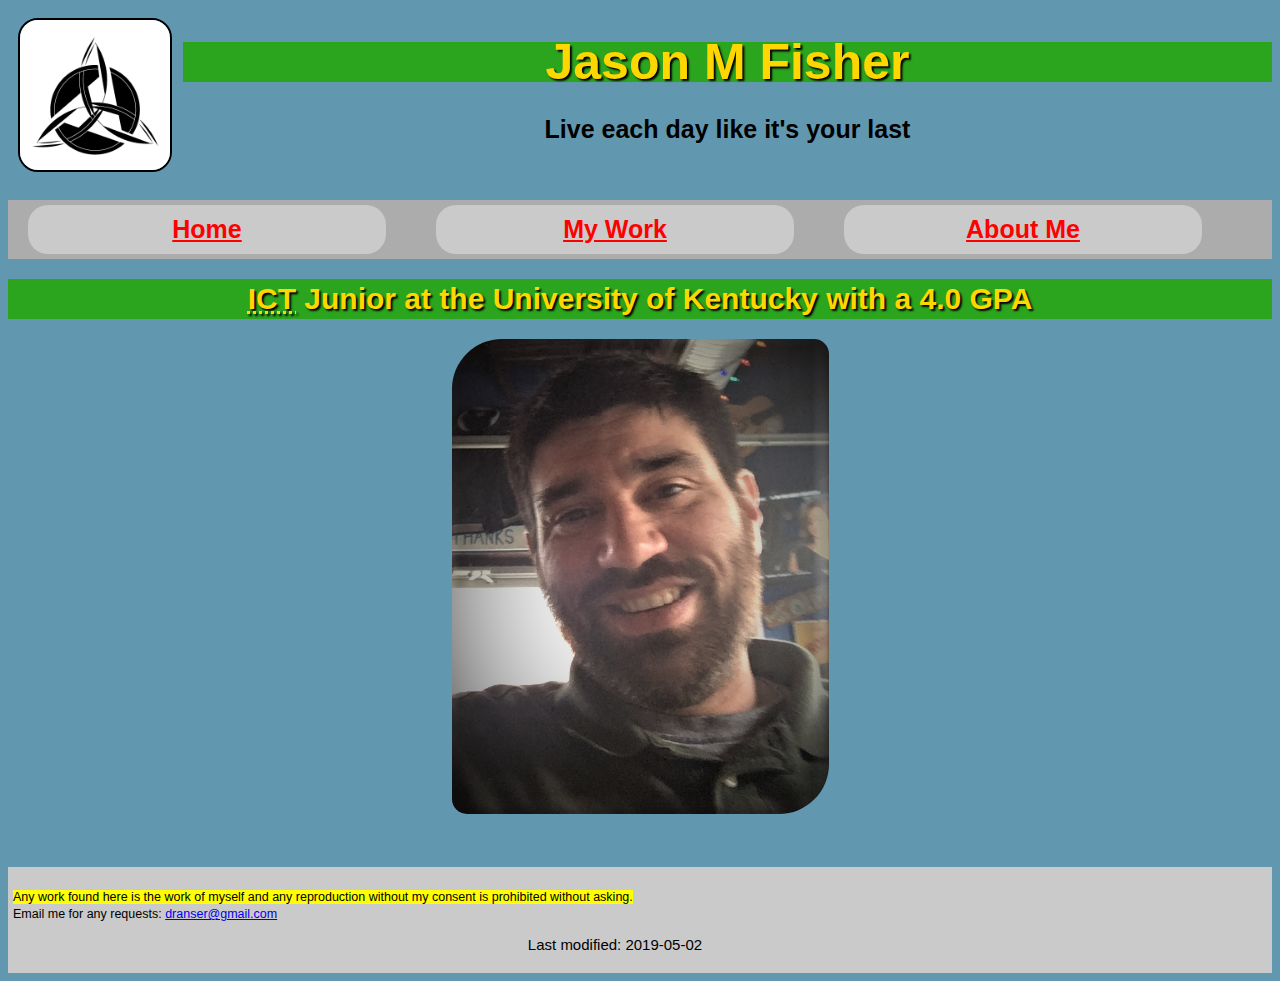
<file: index.html>
<!DOCTYPE html>
<html lang="en" dir="ltr">
  <head>
    <meta charset="utf-8">
    <meta name="viewport" content="width=device.width, initial-scale=1.0">
    <link rel="stylesheet" href="styles/style.css">
    <script type="application/ld+json">
    {
      "@context": "http://schema.org",
      "@type": "Person",
      "name": "Jason M Fisher",
      "image": "https://media.licdn.com/dms/image/C4E03AQEC00OPslDchQ/profile-displayphoto-shrink_200_200/0?e=1559174400&v=beta&t=toCEjdwJPNC2Ha61EKoCU93C-K2pSo9y-1hRxqWE4W4",
      "jobTitle": "Operations Engineer",
      "alumniOf": "University of Kentucky",
      "birthPlace": "Sioux Falls, South Dakota",
      "birthDate": "1976.04.21",
      "height": "72 inches",
      "gender": "male",
      "telephone": "(859) 333-0231",
      "email": "mailto:dranser@gmail.com",
      "url": "https://jmfish2.github.io/webdev/",
      "sameas": "https://https://www.linkedin.com/in/jason-fisher-a23ab94/",
      "address": {
        "@type": "PostalAddress",
        "addressLocality": "Lexington",
        "addressRegion": "KY",
        "postalCode": "40503",
        "streetAddress": "630 Pasadena Drive"
      }

    }
    </script>

    <title>Jason M Fisher</title>
  </head>
  <body>
    <header>
      <a href="index.html">
      <img src="images/logo.jpg" alt="Custom Trinity Knot by Jason M Fisher" width="150" height="150">
    </a>

      <section class="page_title">
        <h1>Jason M Fisher</h1>
        <h2>Live each day like it's your last</h2>
      </section>


    </header>
    <nav>
      <ul>
        <li><a href="index.html">Home</a></li>
        <li><a href="MyWork.html">My Work</a></li>
        <li><a href="AboutMe.html">About Me</a></li>
      </ul>
    </nav>
    <section class="main">
      <h1>
        <abbr title="Information Communication Technology">ICT</abbr> Junior at the University of Kentucky with a <strong>4.0 GPA</strong>
      </h1>
      <img src="images/Jason.png" alt="Photo of Jason Fisher">
    </section>

    <footer>
        <p>
          <small>
          <mark>Any work found here is the work of myself and any reproduction without my consent is prohibited without asking.<br></mark>
          Email me for any requests: <a href="mailto:dranser@gmail.com">dranser@gmail.com</a>
          </small>
        </p>

      <p id=modified>Last modified: 2019-05-02</p>
    </footer>

  </body>
</html>
</file>
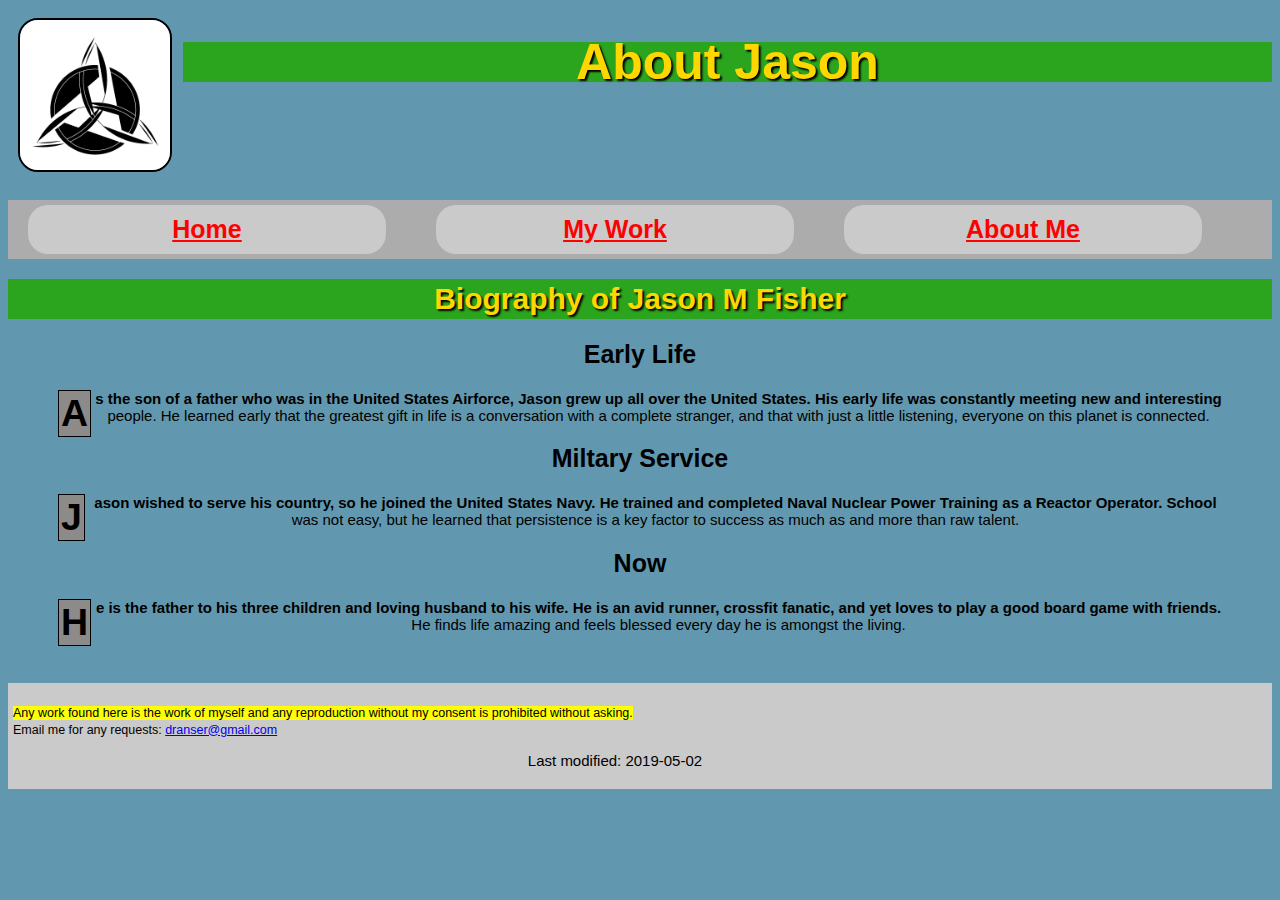
<file: AboutMe.html>
<!DOCTYPE html>
<html lang="en" dir="ltr">
  <head>
    <link rel="stylesheet" href="styles/style.css">
    <meta charset="utf-8">
    <title>About Me</title>
  </head>
  <header>
    <a href="index.html">
    <img src="images/logo.jpg" alt="Custom Trinity Knot by Jason M Fisher" width="150" height="150">
  </a>

    <section class="page_title">
      <h1>About Jason</h1>
    </section>


  </header>
  <nav>
    <ul>
      <li><a href="index.html">Home</a></li>
      <li><a href="MyWork.html">My Work</a></li>
      <li><a href="AboutMe.html">About Me</a></li>
    </ul>
  </nav>
      <section class="main">
        <h1>Biography of Jason M Fisher</h1>
        <article class="biography">
          <h2>Early Life</h2>

          <p>
            As the son of a father who was in the United States Airforce, Jason grew up all over the United States.
            His early life was constantly meeting new and interesting people. He learned early that the
            greatest gift in life is a conversation with a complete stranger, and that with just a
            little listening, everyone on this planet is connected.
          </p>

          </article>

        <article class="biography">
          <h2>Miltary Service</h2>

           <p>
             Jason wished to serve his country, so he joined the United States Navy. He trained and completed
             Naval Nuclear Power Training as a Reactor Operator. School was not easy, but he learned that
             persistence is a key factor to success as much as and more than raw talent.
          </p>

        </article>


        <article class="biography">

          <h2>Now</h2>

          <p>
            He is the father to his three children and loving husband to his wife. He is an avid runner, crossfit fanatic,
            and yet loves to play a good board game with friends. He finds life amazing and feels blessed every day
            he is amongst the living.
          </p>

        </article>

      </section>

      <footer>
          <p>
            <small>
            <mark>Any work found here is the work of myself and any reproduction without my consent is prohibited without asking.<br></mark>
            Email me for any requests: <a href="mailto:dranser@gmail.com">dranser@gmail.com</a>
            </small>
          </p>

        <p id=modified>Last modified: 2019-05-02</p>
      </footer>

    </body>
  </html>
</file>
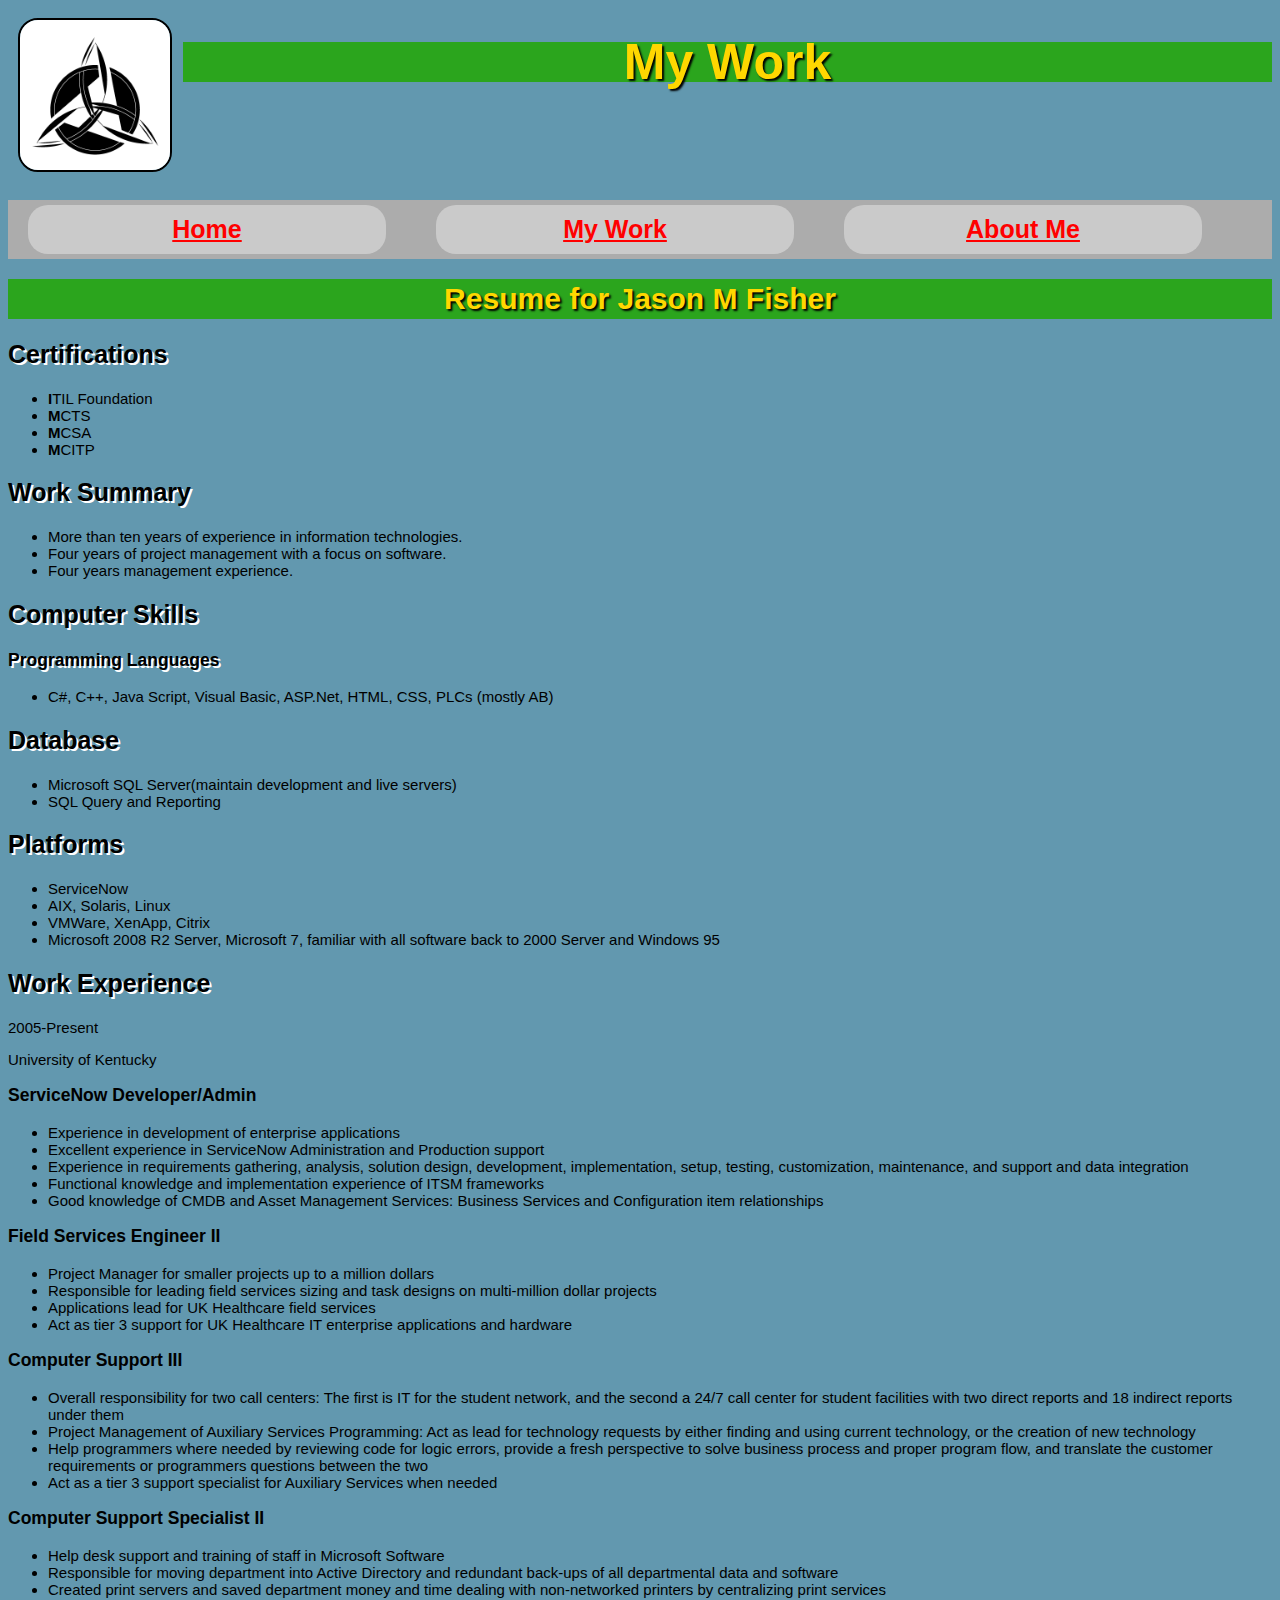
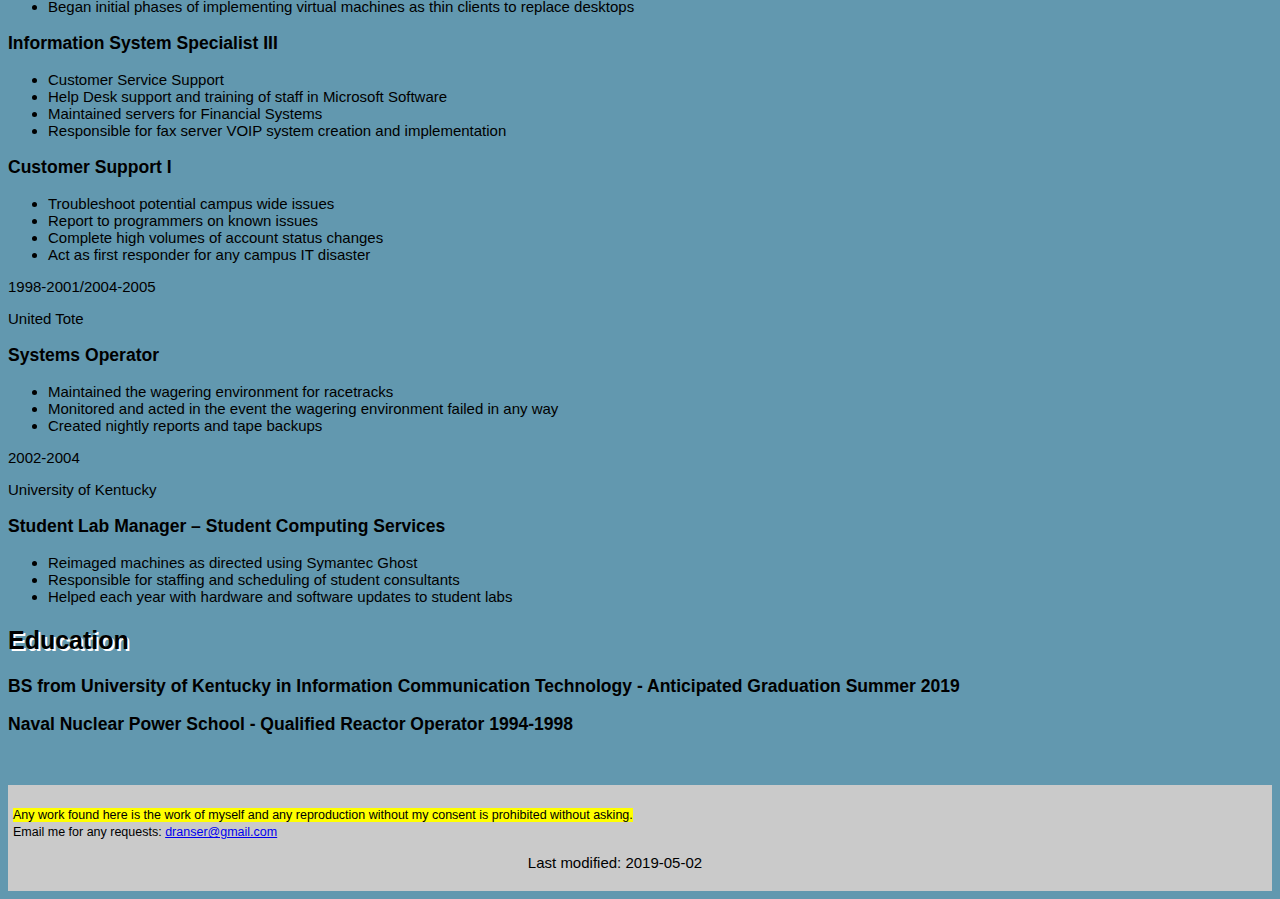
<file: MyWork.html>
<!DOCTYPE html>
<html lang="en" dir="ltr">
  <head>
    <link rel="stylesheet" href="styles/style.css">
    <meta charset="utf-8">
    <title>My Work</title>
  </head>
  <body>
    <header>
      <a href="index.html">
      <img src="images/logo.jpg" alt="Custom Trinity Knot by Jason M Fisher" width="150" height="150">
    </a>

      <section class="page_title">
        <h1>My Work</h1>
      </section>


    </header>
    <nav>
      <ul>
        <li><a href="index.html">Home</a></li>
        <li><a href="MyWork.html">My Work</a></li>
        <li><a href="AboutMe.html">About Me</a></li>
      </ul>
    </nav>
    <section class="skills">
      <h1>Resume for Jason M Fisher</h1>
      <article class="certifications">
        <h2 section_header>Certifications</h2>
        <ul>
          <li cert>ITIL Foundation</li>
          <li cert>MCTS</li>
          <li cert>MCSA</li>
          <li cert>MCITP</li>
        </ul>
      </article>
    </section>

    <article class="work_summary">
      <h2 section_header >Work Summary</h2>
      <ul>
        <li>More than ten years of experience in information technologies.</li>
        <li>Four years of project management with a focus on software.</li>
        <li>Four years management experience.</li>
      </ul>
    </article>

    <article class="computer_skills">
      <h2 section_header="sub" >Computer Skills</h2>
      <h3 section_header >Programming Languages</h3>
      <ul>
        <li>C#, C++, Java Script, Visual Basic, ASP.Net, HTML, CSS, PLCs (mostly AB)</li>
      </ul>
    </article>

    <article class="database">
      <h2 section_header=sub >Database</h2>
      <ul>
        <li>Microsoft SQL Server(maintain development and live servers)</li>
        <li>SQL Query and Reporting</li>
      </ul>
    </article>

    <article class="platforms">
      <h2 section_header="sub">Platforms</h2>
      <ul>
        <li>ServiceNow</li>
        <li>AIX, Solaris, Linux</li>
        <li>VMWare, XenApp, Citrix</li>
        <li>Microsoft 2008 R2 Server, Microsoft 7, familiar with all software back to 2000 Server and Windows 95</li>
      </ul>
    </article>

    <section>
      <h2 section_header>Work Experience</h2>
      <article class="experience_entry">
        <p>2005-Present</p>
        <p>University of Kentucky</p>

        <h3>ServiceNow Developer/Admin</h3>
        <ul>
          <li>	Experience in development of enterprise applications</li>
          <li>	Excellent experience in ServiceNow Administration and Production support</li>
          <li>	Experience  in  requirements  gathering,  analysis,   solution   design, development, implementation, setup,
            testing, customization,  maintenance, and support and data integration</li>
          <li>	Functional knowledge and implementation experience of ITSM frameworks</li>
          <li>	Good knowledge of CMDB and Asset Management Services:  Business  Services and Configuration item relationships</li>
        </ul>

        <h3>Field Services Engineer II</h3>
          <ul>
            <li>	Project Manager for smaller projects up to a million dollars
            <li>	Responsible for leading field services sizing and task designs on multi-million dollar projects
            <li>	Applications lead for UK Healthcare field services
            <li>	Act as tier 3 support for UK Healthcare IT enterprise applications and hardware
          </ul>

        <h3>Computer Support III</h3>
          <ul>
            <li>	Overall responsibility for two call centers: The first is IT for the student network, and the second a 24/7 call center for student facilities with two direct reports and 18 indirect reports under them
            <li>	Project Management of Auxiliary Services Programming: Act as lead for technology requests by either finding and using current technology, or the creation of new technology
            <li>	Help programmers where needed by reviewing code for logic errors, provide a fresh perspective to solve business process and proper program flow, and translate the customer requirements or programmers questions between the two
            <li>	Act as a tier 3 support specialist for Auxiliary Services when needed
          </ul>

        <h3>Computer Support Specialist II</h3>
          <ul>
            <li>	Help desk support and training of staff in Microsoft Software
            <li>	Responsible for moving department into Active Directory and redundant back-ups of all departmental data and software
            <li>	Created print servers and saved department money and time dealing with non-networked printers by centralizing print services
            <li>	Began initial phases of implementing virtual machines as thin clients to replace desktops
          </ul>

        <h3>Information System Specialist III</h3>
          <ul>
            <li>	Customer Service Support
            <li>	Help Desk support and training of staff in Microsoft Software
            <li>	Maintained servers for Financial Systems
            <li>	Responsible for fax server VOIP system creation and implementation
          </ul>

        <h3>Customer Support I</h3>
          <ul>
            <li>	Troubleshoot potential campus wide issues
            <li>	Report to programmers on known issues
            <li>	Complete high volumes of account status changes
            <li>	Act as first responder for any campus IT disaster
          </ul>
      </article>

      <article class="experience_entry">
        <p>1998-2001/2004-2005</p>
        <p>United Tote</p>

        <h3>Systems Operator</h3>

        <ul>
          <li>	Maintained the wagering environment for racetracks
          <li>	Monitored and acted in the event the wagering environment failed in any way
          <li>	Created nightly reports and tape backups
        </ul>
      </article>

      <article class="experience_entry">
        <p>2002-2004</p>
        <p>University of Kentucky</p>

        <h3>Student Lab Manager – Student Computing Services</h3>

        <ul>
          <li>	Reimaged machines as directed using Symantec Ghost
          <li>	Responsible for staffing and scheduling of student consultants
          <li>	Helped each year with hardware and software updates to student labs
        </ul>
      </article>

    </section>

    <section class="education">
      <h2 section_header >Education</h2>
      <article class="education">
        <h3>BS from University of Kentucky in Information Communication Technology - Anticipated Graduation Summer 2019</h3>
      </article>

      <article class="education">
        <h3>Naval Nuclear Power School - Qualified Reactor Operator	1994-1998</h3>
      </article>

    </section>


    <footer>
        <p>
          <small>
          <mark>Any work found here is the work of myself and any reproduction without my consent is prohibited without asking.<br></mark>
          Email me for any requests: <a href="mailto:dranser@gmail.com">dranser@gmail.com</a>
          </small>
        </p>

      <p id=modified>Last modified: 2019-05-02</p>
    </footer>

  </body>
</html>
</file>
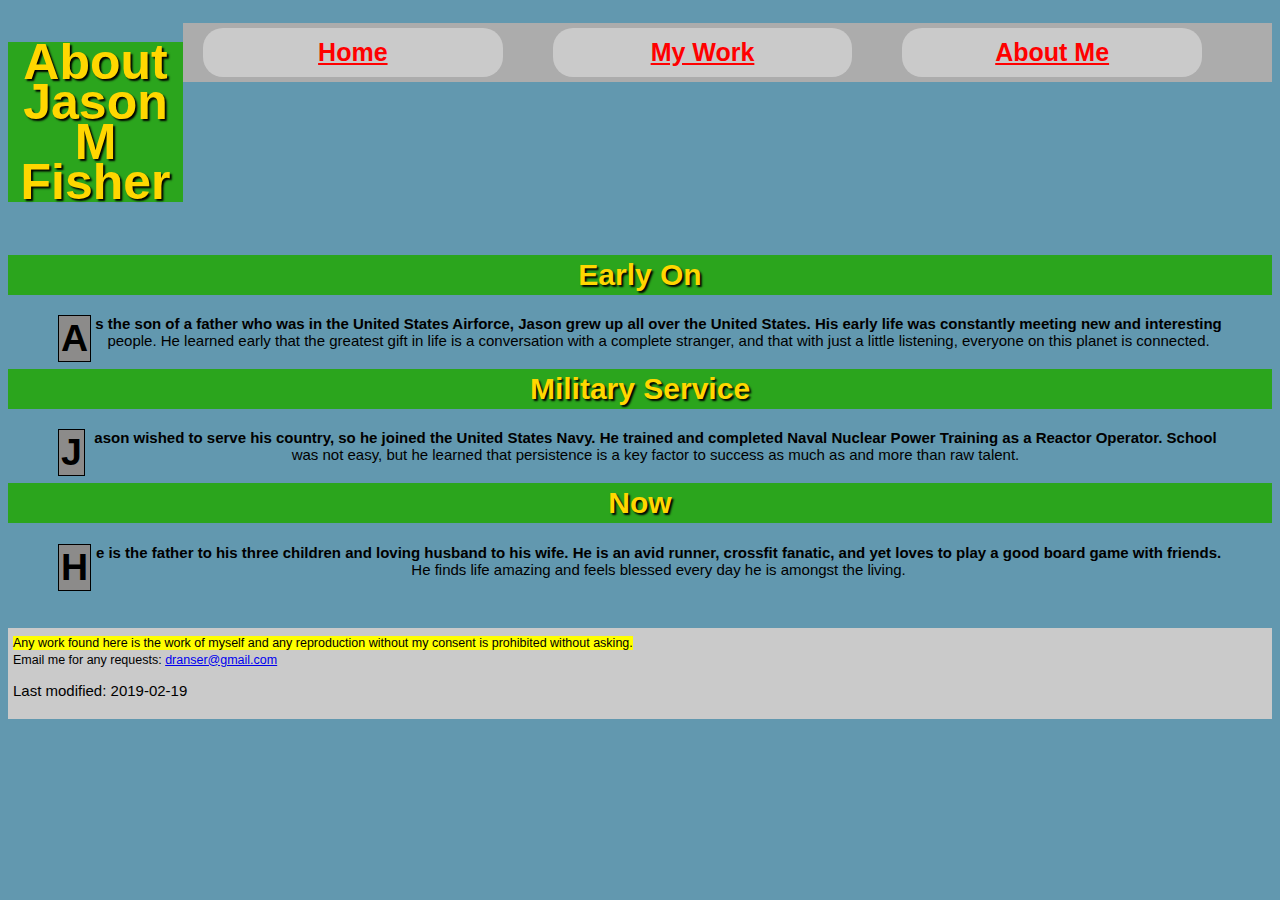
<file: pages/AboutMe.html>
<!DOCTYPE html>
<html lang="en" dir="ltr">
  <head>
    <link rel="stylesheet" href="../styles/style.css">
    <meta charset="utf-8">
    <title>About Me</title>
  </head>
  <body>
    <header>
        <section class="page_title">
        <h1>About Jason M Fisher</h1>
        </section>
      <nav>
        <ul>
          <li><a href="../index.html">Home</a></li>
          <li><a href="MyWork.html">My Work</a></li>
          <li><a href="AboutMe.html">About Me</a></li>
        </ul>
      </nav>
    </header>
      <section class="main">
        <h1>Early On</h1>
        <article class="biography">
          <p>
            As the son of a father who was in the United States Airforce, Jason grew up all over the United States.
            His early life was constantly meeting new and interesting people. He learned early that the
            greatest gift in life is a conversation with a complete stranger, and that with just a
            little listening, everyone on this planet is connected.
          </p>
          </article>

        <h1>Military Service</h1>
        <article class="biography">
           <p>
             Jason wished to serve his country, so he joined the United States Navy. He trained and completed
             Naval Nuclear Power Training as a Reactor Operator. School was not easy, but he learned that
             persistence is a key factor to success as much as and more than raw talent.
          </p>
        </article>

        <h1>Now</h1>
        <article class="biography">
          <p>
            He is the father to his three children and loving husband to his wife. He is an avid runner, crossfit fanatic,
            and yet loves to play a good board game with friends. He finds life amazing and feels blessed every day
            he is amongst the living.
          </p>
        </article>

      </section>
    <footer>
      <small>
        <mark>Any work found here is the work of myself and any reproduction without my consent is prohibited without asking.<br></mark>
        Email me for any requests: <a href="mailto:dranser@gmail.com">dranser@gmail.com</a>
      </small>
      <p>Last modified: 2019-02-19</p>
    </footer>
  </body>
</html>
</file>
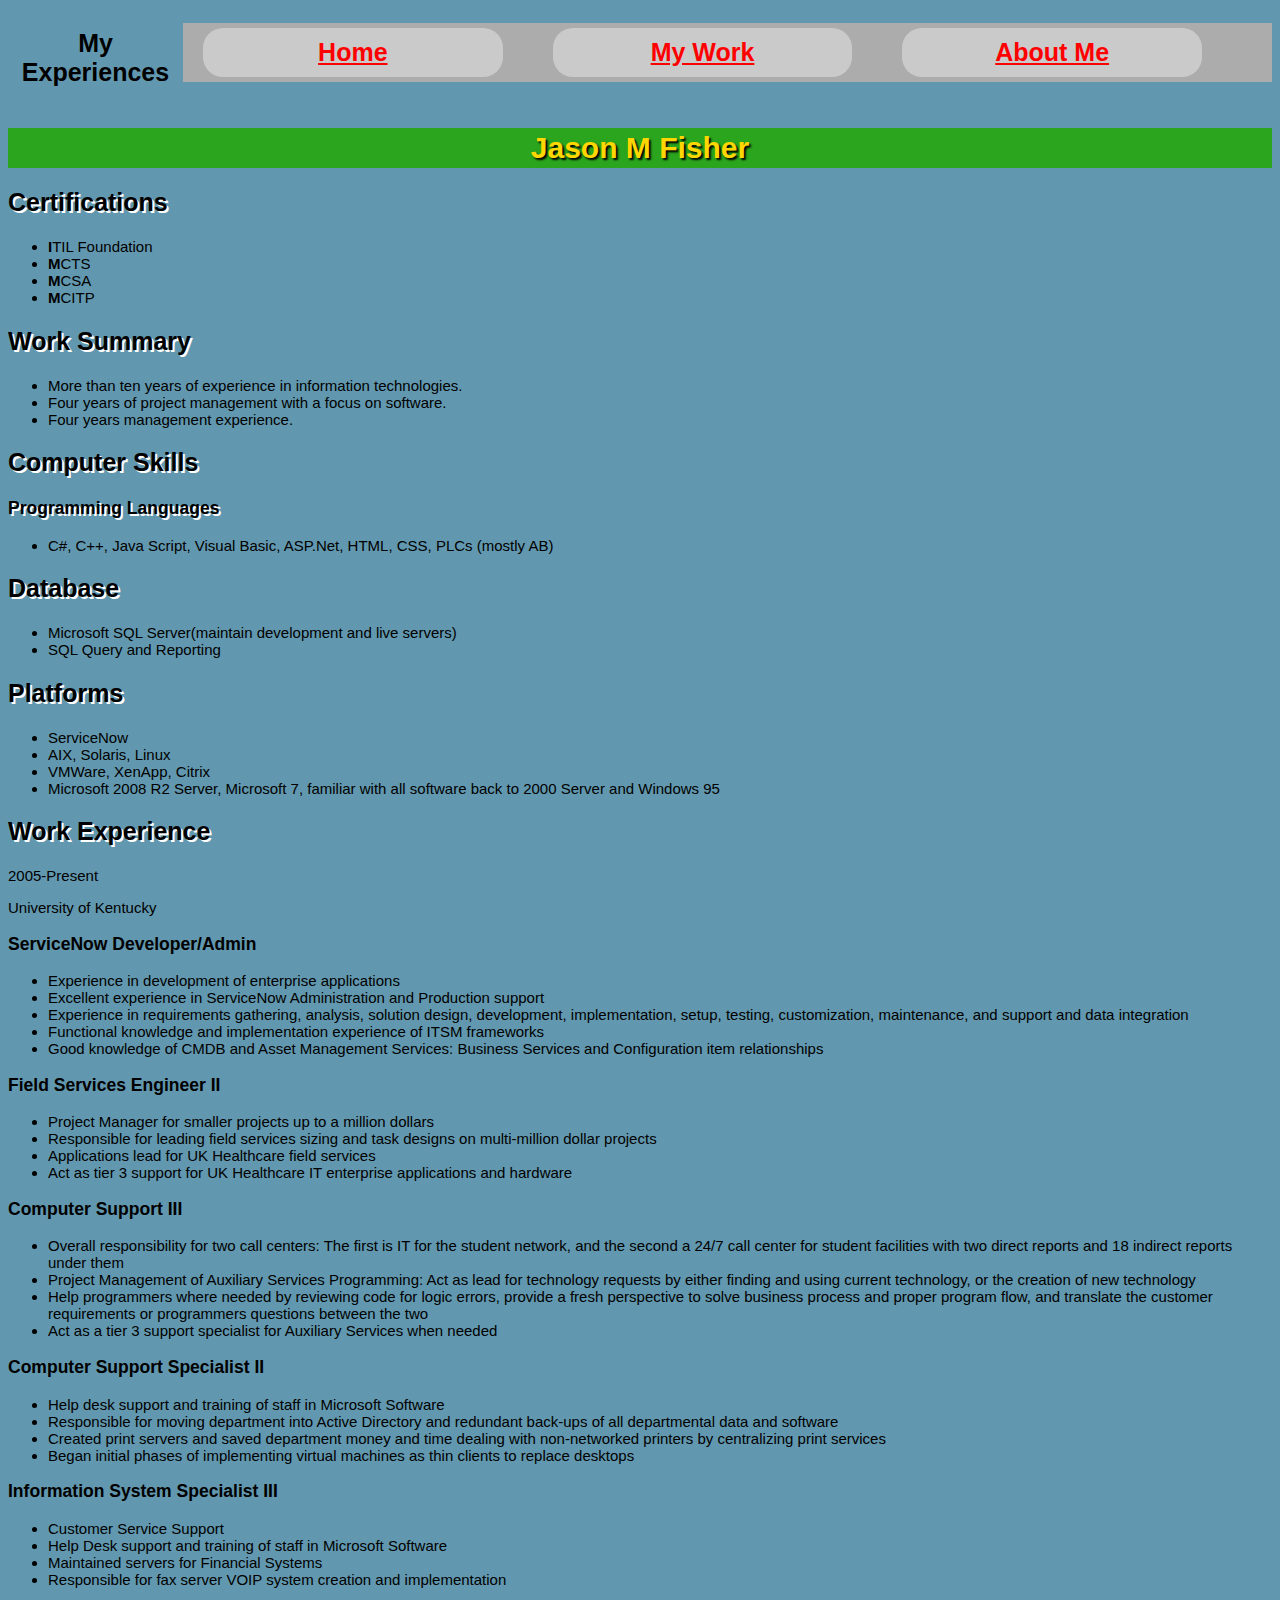
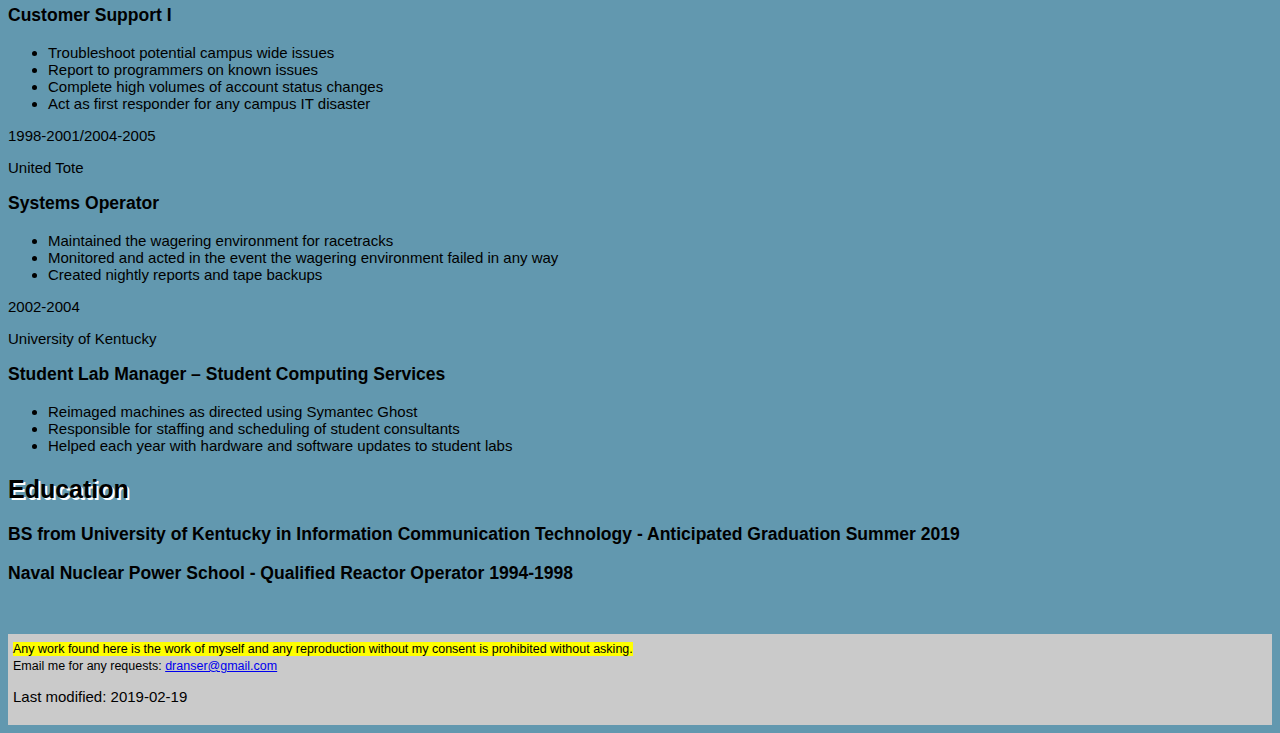
<file: pages/MyWork.html>
<!DOCTYPE html>
<html lang="en" dir="ltr">
  <head>
    <link rel="stylesheet" href="../styles/style.css">
    <meta charset="utf-8">
    <title>My Work</title>
  </head>
  <body>
    <header>
      <section class="page_title">
      <h2>My Experiences</h2>
      </section>
      <nav>
        <ul>
          <li><a href="../index.html">Home</a></li>
          <li><a href="MyWork.html">My Work</a></li>
          <li><a href="AboutMe.html">About Me</a></li>
        </ul>
      </nav>
    </header>


    <section class="skills">
      <h1>Jason M Fisher</h1>
      <article class="certifications">
        <h2 section_header>Certifications</h2>
        <ul>
          <li cert>ITIL Foundation</li>
          <li cert>MCTS</li>
          <li cert>MCSA</li>
          <li cert>MCITP</li>
        </ul>
      </article>
    </section>

    <article class="work_summary">
      <h2 section_header >Work Summary</h2>
      <ul>
        <li>More than ten years of experience in information technologies.</li>
        <li>Four years of project management with a focus on software.</li>
        <li>Four years management experience.</li>
      </ul>
    </article>

    <article class="computer_skills">
      <h2 section_header="sub" >Computer Skills</h2>
      <h3 section_header >Programming Languages</h3>
      <ul>
        <li>C#, C++, Java Script, Visual Basic, ASP.Net, HTML, CSS, PLCs (mostly AB)</li>
      </ul>
    </article>

    <article class="database">
      <h2 section_header=sub >Database</h2>
      <ul>
        <li>Microsoft SQL Server(maintain development and live servers)</li>
        <li>SQL Query and Reporting</li>
      </ul>
    </article>

    <article class="platforms">
      <h2 section_header="sub">Platforms</h2>
      <ul>
        <li>ServiceNow</li>
        <li>AIX, Solaris, Linux</li>
        <li>VMWare, XenApp, Citrix</li>
        <li>Microsoft 2008 R2 Server, Microsoft 7, familiar with all software back to 2000 Server and Windows 95</li>
      </ul>
    </article>

    <section>
      <h2 section_header>Work Experience</h2>
      <article class="experience_entry">
        <p>2005-Present</p>
        <p>University of Kentucky</p>

        <h3>ServiceNow Developer/Admin</h3>
        <ul>
          <li>	Experience in development of enterprise applications</li>
          <li>	Excellent experience in ServiceNow Administration and Production support</li>
          <li>	Experience  in  requirements  gathering,  analysis,   solution   design, development, implementation, setup,
            testing, customization,  maintenance, and support and data integration</li>
          <li>	Functional knowledge and implementation experience of ITSM frameworks</li>
          <li>	Good knowledge of CMDB and Asset Management Services:  Business  Services and Configuration item relationships</li>
        </ul>

        <h3>Field Services Engineer II</h3>
          <ul>
            <li>	Project Manager for smaller projects up to a million dollars
            <li>	Responsible for leading field services sizing and task designs on multi-million dollar projects
            <li>	Applications lead for UK Healthcare field services
            <li>	Act as tier 3 support for UK Healthcare IT enterprise applications and hardware
          </ul>

        <h3>Computer Support III</h3>
          <ul>
            <li>	Overall responsibility for two call centers: The first is IT for the student network, and the second a 24/7 call center for student facilities with two direct reports and 18 indirect reports under them
            <li>	Project Management of Auxiliary Services Programming: Act as lead for technology requests by either finding and using current technology, or the creation of new technology
            <li>	Help programmers where needed by reviewing code for logic errors, provide a fresh perspective to solve business process and proper program flow, and translate the customer requirements or programmers questions between the two
            <li>	Act as a tier 3 support specialist for Auxiliary Services when needed
          </ul>

        <h3>Computer Support Specialist II</h3>
          <ul>
            <li>	Help desk support and training of staff in Microsoft Software
            <li>	Responsible for moving department into Active Directory and redundant back-ups of all departmental data and software
            <li>	Created print servers and saved department money and time dealing with non-networked printers by centralizing print services
            <li>	Began initial phases of implementing virtual machines as thin clients to replace desktops
          </ul>

        <h3>Information System Specialist III</h3>
          <ul>
            <li>	Customer Service Support
            <li>	Help Desk support and training of staff in Microsoft Software
            <li>	Maintained servers for Financial Systems
            <li>	Responsible for fax server VOIP system creation and implementation
          </ul>

        <h3>Customer Support I</h3>
          <ul>
            <li>	Troubleshoot potential campus wide issues
            <li>	Report to programmers on known issues
            <li>	Complete high volumes of account status changes
            <li>	Act as first responder for any campus IT disaster
          </ul>
      </article>

      <article class="experience_entry">
        <p>1998-2001/2004-2005</p>
        <p>United Tote</p>

        <h3>Systems Operator</h3>

        <ul>
          <li>	Maintained the wagering environment for racetracks
          <li>	Monitored and acted in the event the wagering environment failed in any way
          <li>	Created nightly reports and tape backups
        </ul>
      </article>

      <article class="experience_entry">
        <p>2002-2004</p>
        <p>University of Kentucky</p>

        <h3>Student Lab Manager – Student Computing Services</h3>

        <ul>
          <li>	Reimaged machines as directed using Symantec Ghost
          <li>	Responsible for staffing and scheduling of student consultants
          <li>	Helped each year with hardware and software updates to student labs
        </ul>
      </article>

    </section>

    <section class="education">
      <h2 section_header >Education</h2>
      <article class="education">
        <h3>BS from University of Kentucky in Information Communication Technology - Anticipated Graduation Summer 2019</h3>
      </article>

      <article class="education">
        <h3>Naval Nuclear Power School - Qualified Reactor Operator	1994-1998</h3>
      </article>

    </section>


    <footer>
      <small>
        <mark>Any work found here is the work of myself and any reproduction without my consent is prohibited without asking.<br></mark>
        Email me for any requests: <a href="mailto:dranser@gmail.com">dranser@gmail.com</a>
      </small>
      <p>Last modified: 2019-02-19</p>
    </footer>
  </body>
</html>
</file>
<file: styles/style.css>
html{
  font-size: 10px;
  font-family: sans-serif;
}
body {
  background-color: #6298af;
  font-size: 1.5rem;
}

header {
  background-color: #6298af;
  display: grid;
  grid-template-columns: 175px 2fr;
}

header h1 {
  font-size: 5rem;
}

header h2 {
  text-align: center;
}

nav ul {
  display: grid;
  grid-template-columns: 1fr 1fr 1fr;
  background-color: #acacac;
  list-style-type: none;
  text-align: center;
  padding: 5px 20px 5px 20px;
}

nav li {
  background-color: #cacaca;
  font-size: 2.5rem;
  font-weight: bold;
  border-radius: 20px;
  padding: 10px;
  margin-right: 50px
}
section {
  background-color: #6298af;
}

h1 {
  color: gold;
  background-color: #2ba51d;
  text-shadow: 2px 2px 2px black;
  font-size: 3.0rem;
  text-align: center;
  line-height: 40px
}

h2 {
  font-size: 2.5rem;
}

h3 {
  background-color: #6298af;
}

p {
font-size:1.5rem;
margin-right: 50px;
}

footer {
  background-color: #cacaca;
  margin-top: 50px;
  font-size: 1.5rem;
  padding: 5px;
}

header img {
  border: 2px solid black;
  text-align: center;
  margin: 10px;
  border-radius: 20px
}

#modified {
  text-align: center;
}

/*Navigation Link Styling*/
nav a:link {
  color: red;
}

nav a:hover {
  color: black;
}

.main img {
  border-radius: 50px 15px 50px 15px;
}

.main {
  text-align: center;
}

/*AboutMe Specific Styling*/
.main p:first-line {
  font-weight: bold;
}

.main p::first-letter {
  font-size: 2.5em;
  border: 1px solid black;
  background: #8c8b8a;
  display: block;
  float: left;
  padding: 1px 2px;
  margin-right: 4px;
  margin-left: 50px;
}


/*MyWork Specific Styling*/

[section_header] {
  text-shadow: 2px 2px white;
}
[cert]::first-letter{
  font-weight: bold;
  font-size: 1.5rem;
}
</file>
